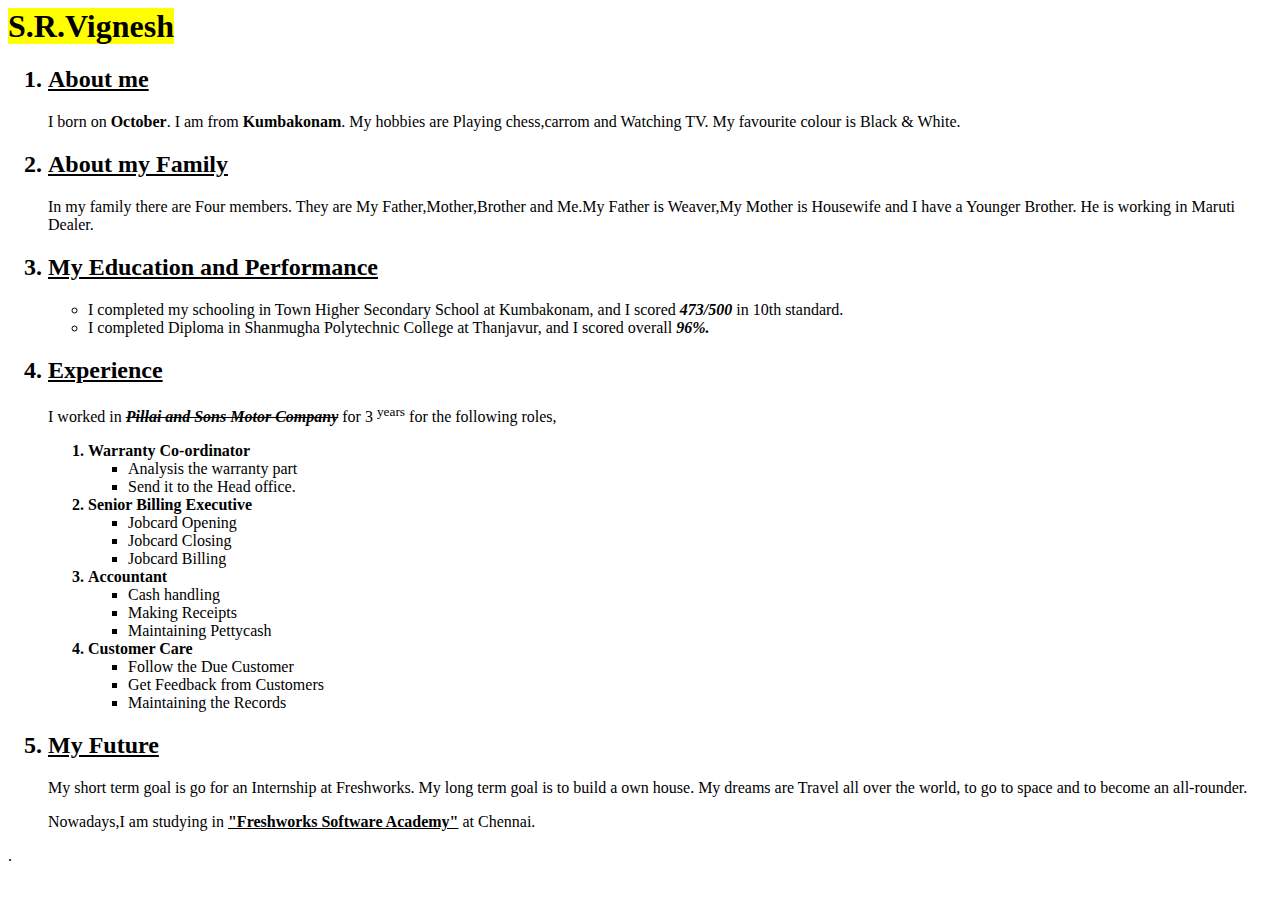
<file: index.html.html>
<html>
<head>

	<title> Vignesh Ramachandran </title>
</head>

<body>
	<h1><mark> S.R.Vignesh</mark> </h1>

<ol><h2><li><ins>About me</ins></li></h2>

<p>
	I born on <b>October</b>.
	I am from <b>Kumbakonam</b>.
	My hobbies are Playing chess,carrom and Watching TV.
	My favourite colour is Black & White.
</p>

<h2><b><li><ins>About my Family</ins></li></b></h2>

<p>
In my family there are Four members. They are My Father,Mother,Brother and Me.My Father is Weaver,My Mother is Housewife and I have a Younger Brother.
He is working in Maruti Dealer.
</p>

<h2><b><li><ins> My Education and Performance </ins></li></b></h2>

<ul>
<li>I completed my schooling in Town Higher Secondary School at Kumbakonam, and I scored <b><em>473/500</em></b> in 10th standard.
</li>
<li>I completed Diploma in Shanmugha Polytechnic College at Thanjavur, and I scored overall <em><b>96%.</b></em>
</li></ul> 

<h2><li><ins> Experience </ins></li></h2>

<p>I worked in <b><i><del>Pillai and Sons Motor Company</del></i></b> for 3 <sup>years</sup> for the following roles,
</p>

<ol>
<b><li>Warranty Co-ordinator</li></b>
     <ul><li>Analysis the warranty part</li><li>Send it to the Head office.</li></ul>
<b><li>Senior Billing Executive</li></b>
     <ul><li> Jobcard Opening </li><li> Jobcard Closing </li><li> Jobcard Billing </li></ul>
<b><li>Accountant</li></b>
     <ul><li> Cash handling </li><li> Making Receipts </li><li> Maintaining Pettycash </li></ul>
<b><li>Customer Care</li></b>
     <ul><li>Follow the Due Customer</li><li>Get Feedback from Customers </li><li> Maintaining the Records </li></ul>
</ol>

<h2><li><ins> My Future </ins></li></h2>

<p>
My short term goal is go for an Internship at Freshworks.
My long term goal is to build a own house.
My dreams are Travel all over the world, to go to space and to become an all-rounder.
</p>

Nowadays,I am studying in <strong><ins>"Freshworks Software Academy"</ins></strong> at Chennai.</ol>.


</body>
</html>
</file>
